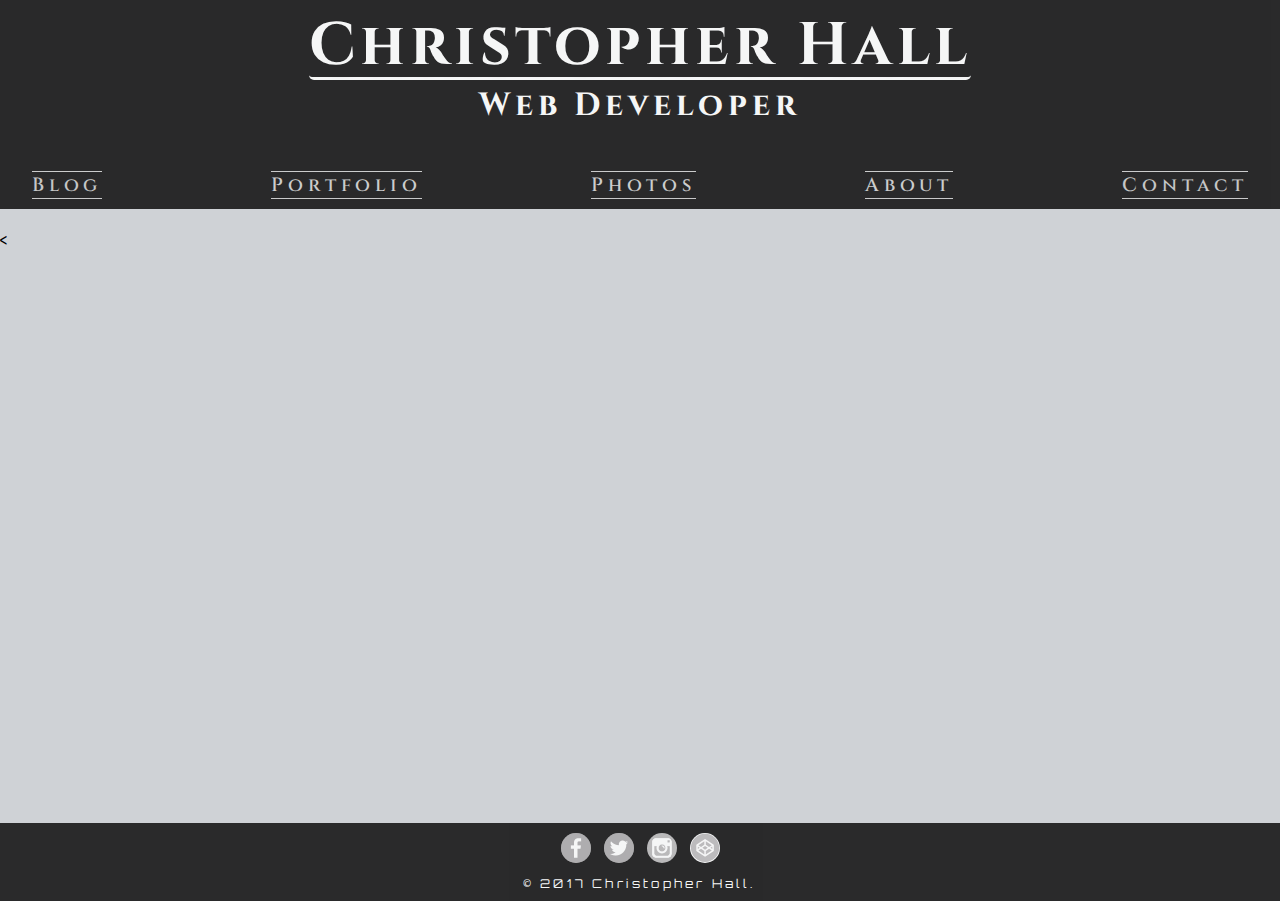
<file: index.html>
<!DOCTYPE html>
<html>
<head>
    <meta charset="utf-8">
    <title>Christopher Hall | Web Developer</title>
    <link rel="stylesheet" href="CSS/normalize.css">
    <link rel="stylesheet" href="CSS/main.css">
    <link rel="stylesheet" href="CSS/responsive.css">
    <link href="https://fonts.googleapis.com/css?family=Cinzel|Orbitron" rel="stylesheet">
    <meta name="viewport" content="width=device-width, initial-scale=1.0">
</head>
<body>
    <div id="wrap">
    <header class="main-header">
        <div id="logo">
            <h1 class="main-h1">Christopher Hall</h1>
            <h2 class="main-h2">Web Developer</h2>
        </div>
        <nav class="main-nav">
            <ul class="main-nav-ul">
                <li class="main-nav-list"><a class="main-nav-a selected" href="index.html">Blog</a></li>
                <li class="main-nav-list"><a class="main-nav-a" href="portfolio.html">Portfolio</a></li>
                <li class="main-nav-list"><a class="main-nav-a"href="photos.html">Photos</a></li>
                <li class="main-nav-list"><a class="main-nav-a" href="about.html">About</a></li>
                <li class="main-nav-list"><a class="main-nav-a selected" href="contact.html">Contact</a></li>
            </ul>
        </nav>
    </header>
    
    <article>
        <header>
        <h2></h2>
        <<p></p>
        </header>
        
    </article>
    
    
    
    
    
    
    </div>
    <footer>
        <a href="https://www.facebook.com/chris.hall.988711" target="_blank"> <img src="img1/facebook-wrap.png" alt="Facebook Logo" class="social-icon"></a>
        <a href="https://twitter.com/Creh88" target="_blank"> <img src="img1/twitter-wrap.png" alt="twitter Logo" class="social-icon"></a>
        <a href="https://www.instagram.com/creopher/" target="_blank"> <img src="img1/imgwrap3.png" alt="Instagram Logo" class="social-icon"></a>
        <a href="" .target="_blank"><img src="img1/codepen.svg" alt="codepen logo" class="social-icon"></a>
        <p class="footer-copy">&copy; 2017 Christopher Hall.</p>
    </footer>
</body>
</html>
</file>
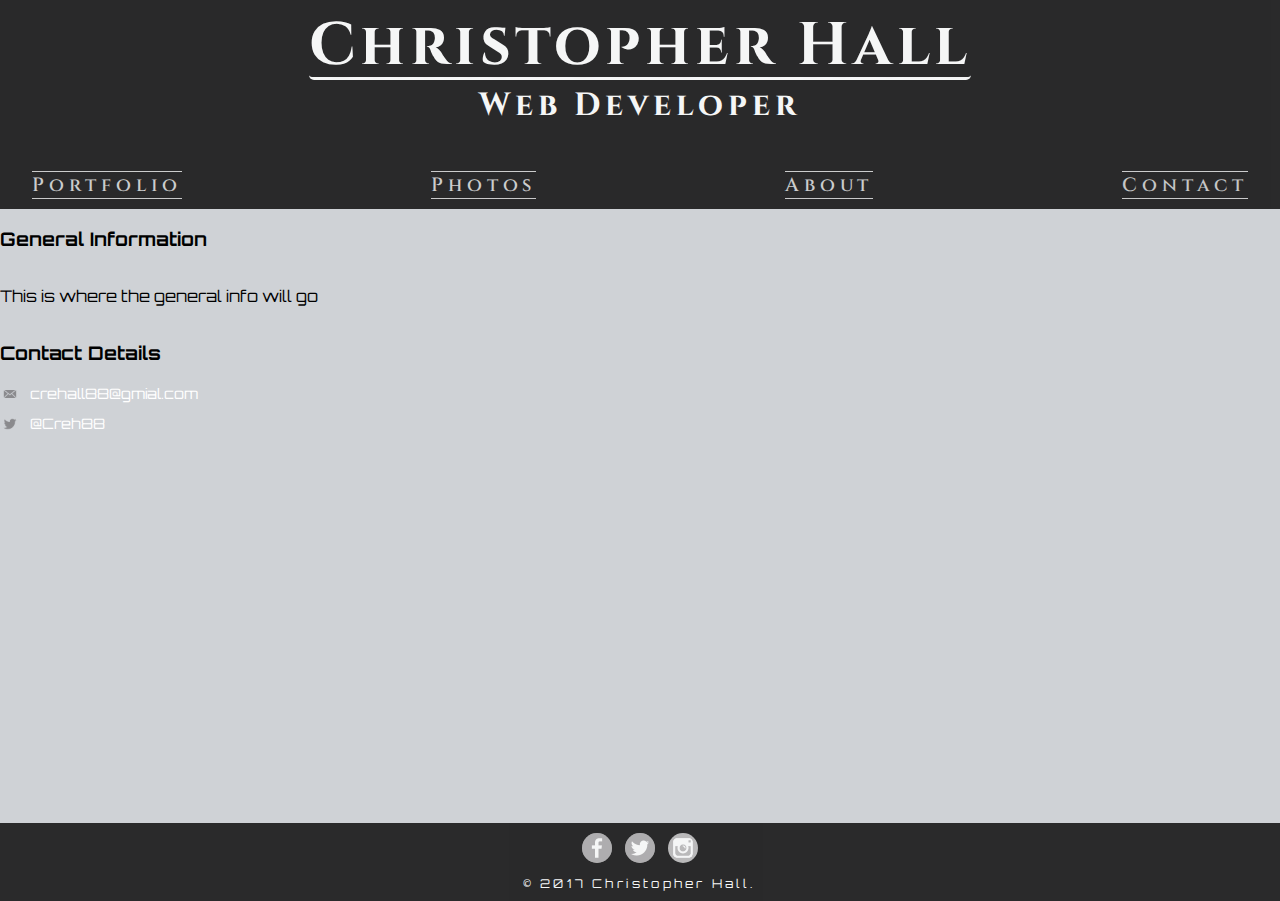
<file: contact.html>
<!DOCTYPE HTML>
<html>
    <head>
        <meta charset="utf-8">
        <title>Christopher Hall | Web Developer</title>
        <link rel="stylesheet" href="CSS/normalize.css">
        <link href="https://fonts.googleapis.com/css?family=Cinzel|Orbitron" rel="stylesheet">
        <link rel="stylesheet" href="CSS/main.css">
        <link rel="stylesheet" href="CSS/responsive.css">
        <meta name="viewport" content="width=device-width, initial-scale=1.0">
    </head>
    <body>
        <div class="contact_background">
            <div id="wrap">
                 <header class="main-header">
                    <div id="logo">
                        <h1 class="main-h1">Christopher Hall</h1>
                        <h2 class="main-h2">Web Developer</h2>
                    </div>
                    <nav class="main-nav">
                        <ul class="main-nav-ul">
                            <li class="main-nav-list"><a class="main-nav-a" href="portfolio.html">Portfolio</a></li>
                            <li class="main-nav-list"><a class="main-nav-a"href="photos.html">Photos</a></li>
                            <li class="main-nav-list"><a class="main-nav-a" href="about.html">About</a></li>
                            <li class="main-nav-list"><a class="main-nav-a selected" href="contact.html">Contact</a></li>
                        </ul>
                    </nav>
                </header>

                    <section id="primary">
                        <h3>General Information</h3>
                        <p>This is where the general info will go</p>
                    </section>
                    <section id="secondary">
                        <h3>Contact Details</h3>
                        <ul class="contact-info">
                            <li class="mail"><a href="mailto:crehall88@gmail.com">crehall88@gmial.com</a></li>
                            <li class="twitter"><a href="http://twitter.com/intent/tweet?screen_name=creh88" target="_blank">@Creh88</a></li>
                        </ul>
                    </section>
                </div>
                <footer>
                    <a href="https://www.facebook.com/chris.hall.988711" target="_blank"> <img src="img1/facebook-wrap.png" alt="Facebook Logo" class="social-icon"></a>
                    <a href="https://twitter.com/Creh88" target="_blank"> <img src="img1/twitter-wrap.png" alt="twitter Logo" class="social-icon"></a>
                    <a href="https://www.instagram.com/creopher/" target="_blank"> <img src="img1/imgwrap3.png" alt="Instagram Logo" class="social-icon"></a>
                    <p class="footer-copy">&copy; 2017 Christopher Hall.</p>
                </footer>
            
        </div>
    </body>
</html>
</file>
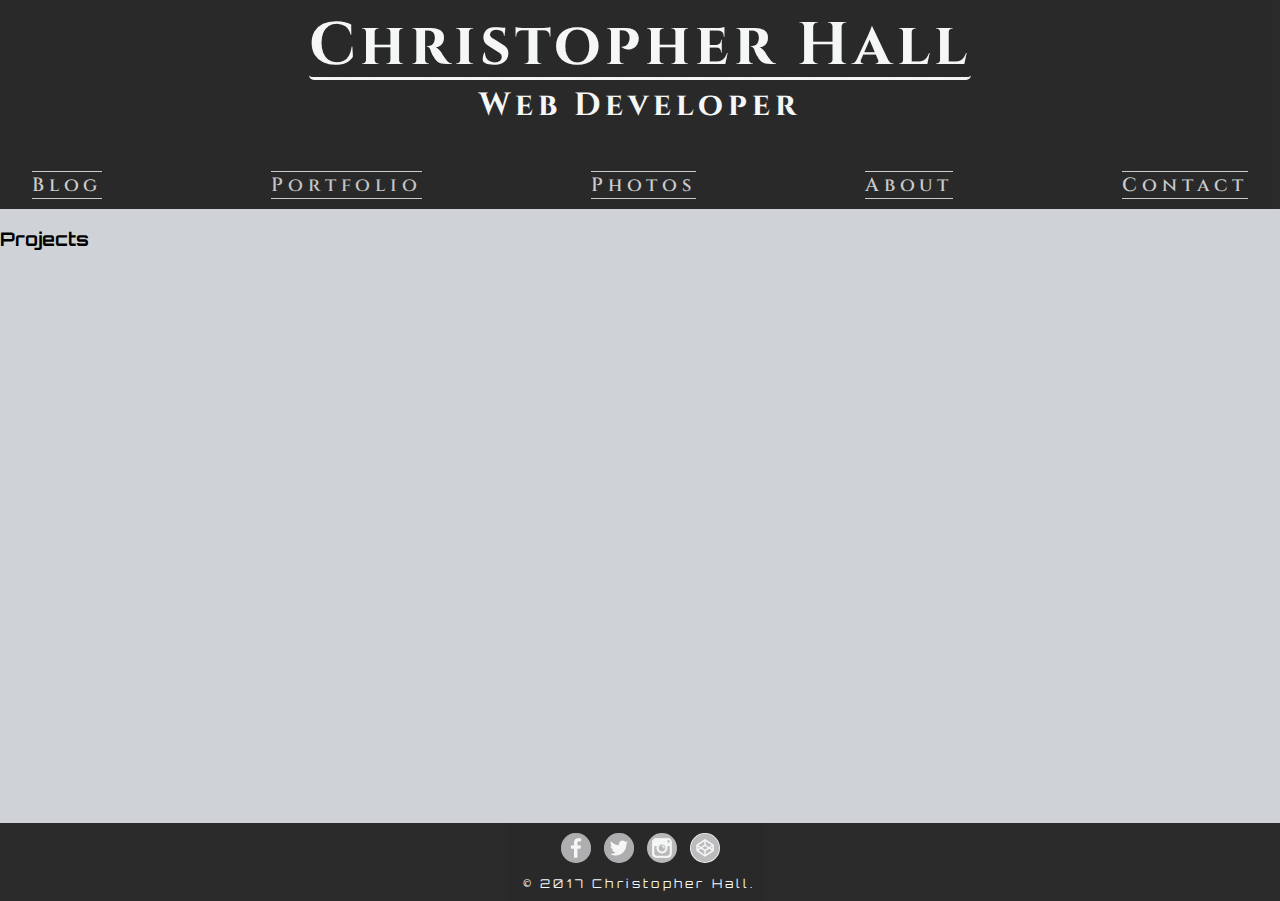
<file: portfolio.html>
<!DOCTYPE HTML>
<html>
    <head>
        <meta charset="utf-8">
        <title>Christopher Hall | Web Developer</title>
        <link rel="stylesheet" href="CSS/normalize.css">
        <link rel="stylesheet" href="CSS/main.css">
        <link rel="stylesheet" href="CSS/responsive.css">
        <link href="https://fonts.googleapis.com/css?family=Cinzel|Orbitron" rel="stylesheet">
        <meta name="viewport" content="width=device-width, initial-scale=1.0">
    </head>
    <body>
        <div class="contact_background">
            <div id="wrap">
                 <header class="main-header">
                    <div id="logo">
                        <h1 class="main-h1">Christopher Hall</h1>
                        <h2 class="main-h2">Web Developer</h2>
                    </div>
                    <nav class="main-nav">
                        <ul class="main-nav-ul">
                            <li class="main-nav-list"><a class="main-nav-a" href="index.html">Blog</a></li>
                            <li class="main-nav-list"><a class="main-nav-a selected" href="portfolio.html">Portfolio</a></li>
                            <li class="main-nav-list"><a class="main-nav-a"href="photos.html">Photos</a></li>
                            <li class="main-nav-list"><a class="main-nav-a" href="about.html">About</a></li>
                            <li class="main-nav-list"><a class="main-nav-a" href="contact.html">Contact</a></li>
                        </ul>
                    </nav>
                </header>

                <section id="primary">
                    <h3>Projects</h3>
                    <p></p>
                </section>
            </div>
                <footer>
                    <a href="https://www.facebook.com/chris.hall.988711" target="_blank"> <img src="img1/facebook-wrap.png" alt="Facebook Logo" class="social-icon"></a>
                    <a href="https://twitter.com/Creh88" target="_blank"> <img src="img1/twitter-wrap.png" alt="twitter Logo" class="social-icon"></a>
                    <a href="https://www.instagram.com/creopher/" target="_blank"> <img src="img1/imgwrap3.png" alt="Instagram Logo" class="social-icon"></a>
                    <a href="" .target="_blank"><img src="img1/codepen.svg" alt="codepen logo" class="social-icon"></a>
                    <p class="footer-copy">&copy; 2017 Christopher Hall.</p>
                </footer>
            
        </div>
    </body>
</html>
</file>
<file: CSS/main.css>
/************************
        GENERAL
*************************/

html {
    box-sizing: border-box;
    min-height: 100vh;
    width: 100vw;
    font-size: 16px;
}

body{
    font-family: 'Orbitron', 'monospace', sans-serif;
    height: 100%;
    width: 100%;
    background-color: #cfd2d6;
}

a {
    text-decoration: none;
}

img {
    max-width: 100%;
    max-height: 100%;
}

#wrap {

    min-height: calc(100vh - 87px);
}


/***************************************
        HEADING and FOOTING
****************************************/

.main-header {
    align-items: center;
    font-family: 'Cinzel', 'Orbitron', sans-serif, serif;
    letter-spacing: 0.30rem;
/*    background-image:url("../webz_img/DSC_0054.JPG");*/
    background-size: cover;
    background-repeat: no-repeat;
    background-position: center;
    
     /*Opacity start*/
    -ms-filter: "progid:DXImageTransform.Microsoft.Alpha(Opacity=50)";
    filter: alpha(opacity=80);
    -moz-opacity: 0.80;
    -khtml-opacity: 0.8;
    opacity: 0.8;
    /*Opacity end*/
}


#logo { /*** h1 & h2 ***/
    grid-column: 1/3;
    justify-self: center;
    color: white;
    text-align: center;
    text-shadow: 2px 2px 8px black;
}

.main-h1 {
    margin: 1px;
    padding-top: 15px;
    font-size: 2.25rem;
    line-height: 2.8rem;
    border-bottom: 3px solid white;
} 

.main-h2{
    font-size: 1.25rem;
    margin-top: 20px;
    line-height: .25rem;

}

footer {
    font-size: 0.75rem;
    text-align: center;
    padding: 15px;
    margin-top: 10px;
    clear: both;
    background-color: #000;
    
    
    /*Opacity start*/
    -ms-filter: "progid:DXImageTransform.Microsoft.Alpha(Opacity=50)";
    filter: alpha(opacity=80);
    -moz-opacity: 0.80;
    -khtml-opacity: 0.8;
    opacity: 0.8;
    /*Opacity end*/
}

.footer-copy {
    color: white;
    padding-top: 10px;
    letter-spacing: .20rem;
    margin: 0;
}

.social-icon {
    width: 30px;
    height: 30px;
    margin: 0 5px;
    background-color: white;
    border-radius: 75%
}


/***************************************
             NAVIGATION
****************************************/

.main-nav {
    align-self: center;
    padding-bottom: 0px;
}

.main-nav-ul {
    display: flex;
    flex-direction: column;
    justify-content: space-between;
    list-style: none;
    padding: 0;
    margin: 0;
    text-shadow: 2px 2px 8px black;
}

.main-nav-list {
    font-size: 1.25rem;
    margin: 0 auto;
    line-height: 1.75rem;
    
    
}

.main-nav-a {
    line-height: 3rem;
    margin-top: 10px;
    color: white;
    font-weight: 300;
    border-bottom: 1px solid white;
    
}

.main-nav-a:hover {
    color: #32673f;
}

.selected {
    color: lightgreen;
}

/***************************************
            PAGE: PHOTOS
****************************************/


.crop img{
    width: 100%;
    border-radius: 4px;

}

.crop a img {
    border: none;
}


#photos_grid {
    display: inline-block;
    box-sizing: border-box;
/*    grid-template-columns: 1fr;*/
    grid-gap: 5px;
    margin: 0 auto;
    padding: 10px;
    height: 100vh;
    width: 100vw;

}

/***************************************
            PAGE: ABOUT
****************************************/
#about-grid{
    display: grid;
    grid-template-columns: 1fr;
    
}
.about_background {
    background: url("../img1/vegasParking.JPG");
    background-size: cover;
    background-repeat: no-repeat;
    background-position: center;
    
}

.about-wrapper {
    grid-template: 1/2;
    border-radius: 50px;
    overflow: auto;
   
}


.about-p {
    color: white;
    padding: 15px;
    letter-spacing: 2px;
    line-height: 1.75rem;
    background-color: #000;
    
    Opacity start
    -ms-filter: "progid:DXImageTransform.Microsoft.Alpha(Opacity=50)";
    filter: alpha(opacity=80);
    -moz-opacity: 0.80;
    -khtml-opacity: 0.8;
    opacity: 0.8;
    Opacity end
}




/***************************************
            PAGE: Contact
****************************************/
#primary {
    display: grid;
    grid-template-columns: repeat(3 1fr);
    grid-template-rows: repeat(4 1fr);
}

.contact-head{
    grid-column: 2/3;
}

.contact-info {
    grid-column: 2/3;
    grid-row: 2/3;
    list-style: none;
    padding: 0;
    margin: 0;
    font-size: 0.9rem;
}

.contact-info a {
    display: block;
    min-height: 20px;
    background-repeat: no-repeat;
    background-size: 20px 20px;
    padding: 0 0 0 30px;
    margin: 0 0 10px;
}

.contact-info li.mail a {
    background-image: url('../img1/mail.png');
    color: white;
}


.contact-info li.twitter a {
    background-image: url('../img1/twitter.png');
    color: white;
}
</file>
<file: CSS/responsive.css>
/**************************************************************************
                            MEDIA QUERIES
***************************************************************************/


@media only screen and (min-width: 768px) {
    
    
    html {
        box-sizing: border-box;
        min-width: 100%;
        min-height: 100%;
    }
    
    #wrap {
        min-height: calc(100vh - 87px);
        width: 100vw;
    }

    
/***************************************
            HEADING and FOOTING
****************************************/

    .main-header {
        display: grid;
        grid-template-columns: 1fr 4fr 1fr;
        grid-template-rows: 2fr 1fr;
        align-items: center;
        font-family: 'Cinzel', 'Orbitron', sans-serif, serif;
        letter-spacing: 0.30rem;
        background-color: #000;

        /*Opacity start*/
        -ms-filter: "progid:DXImageTransform.Microsoft.Alpha(Opacity=50)";
        filter: alpha(opacity=80);
        -moz-opacity: 0.80;
        -khtml-opacity: 0.8;
        opacity: 0.8;
        /*Opacity end*/
    }


    #logo { /*** h1 & h2 ***/
        grid-column: 2 / 3;
        grid-row: 1 / 2;
        justify-self: center;
        color: white;
        text-shadow: 5px 5px 8px black;

    }

    .main-h1 {
        margin: 1px;
        padding-top: 15px;
        font-size: 3.75rem;
        line-height: 3.8rem;
        border-bottom: 3px solid white;
        border-radius: 5px;
    } 

    .main-h2{
        font-size: 2rem;
        margin-top: 20px;
        line-height: .8rem;

    }

    footer {
        max-width: 100%;
        font-size: 0.75rem;
        text-align: center;
        padding: 10px;
        clear: both;
        background-color: #000;


        /*Opacity start*/
        -ms-filter: "progid:DXImageTransform.Microsoft.Alpha(Opacity=50)";
        filter: alpha(opacity=80);
        -moz-opacity: 0.80;
        -khtml-opacity: 0.8;
        opacity: 0.8;
        /*Opacity end*/
    }

    .footer-copy {
        color: white;
        padding-top: 10px;
        letter-spacing: .20rem;
        margin: 0;
    }

    .social-icon {
        width: 30px;
        height: 30px;
        margin: 0 5px;
        background-color: white;
        border-radius: 75%
    }

/***************************************
    NAVIGATION
****************************************/

    .main-nav {
        grid-column: 1/4;
        align-self: end;
        padding-bottom: 0px;
    }

    .main-nav-ul {
        display: flex;
/*        background-color: black;*/
        flex-direction: row;
        justify-content: space-between;
        list-style: none;
        margin: 0 auto;
        padding: 0px;
        
        
        /*Opacity start*/
        -ms-filter: "progid:DXImageTransform.Microsoft.Alpha(Opacity=50)";
        filter: alpha(opacity=80);
        -moz-opacity: 0.80;
        -khtml-opacity: 0.8;
        opacity: 0.8;
        /*Opacity end*/

    }

    .main-nav-list {
        font-size: 1.2rem;
        margin: 0 2rem;


    }

    .main-nav-a {
        color: white;
        font-weight: 550;
        border-top: 1px solid white;
        border-bottom: 1px solid white;

    }

    .main-nav-a:hover {
        color: whitesmoke;
    }

    .selected {
        color: whitesmoke;
    }

    
/***************************************
    PAGE: ABOUT
****************************************/
    #about-grid{
        display: grid;
        grid-template-columns: repeat(4 1fr);

    }
    .about_background {
        background: url("../img1/vegasParking.JPG");
        background-size: cover;
        background-repeat: no-repeat;
        background-position: center;

    }

    .about-wrapper {
        grid-template: 2/3;
        border-radius: 50px;
        overflow: auto;
        margin: 20%;

}

    .about-p {
        color: whitesmoke;
        padding: 15px;
        letter-spacing: 2px;
        line-height: 1.75rem;
        background-color: #000;

        Opacity start
        -ms-filter: "progid:DXImageTransform.Microsoft.Alpha(Opacity=50)";
        filter: alpha(opacity=80);
        -moz-opacity: 0.80;
        -khtml-opacity: 0.8;
        opacity: 0.8;
        Opacity end
    }



}


@media only screen and (min-width: 1024px) {

    
    
    
/*******************************************
                PAGE: ABOUT
    ****************************************/
    #about-grid{
        display: grid;
        grid-template-columns: repeat(4 1fr);

    }
    .about_background {
        background: url("../img1/vegasParking.JPG");
        background-size: cover;
        background-repeat: no-repeat;
        background-position: center;

    }

    .about-wrapper {
        grid-template: 2/3;
        border-radius: 50px;
        overflow: auto;


    }

    .about-p {
        color: whitesmoke;
        padding: 15px;
        letter-spacing: 2px;
        line-height: 1.75rem;
        background-color: #000;

        /*Opacity start*/
        -ms-filter: "progid:DXImageTransform.Microsoft.Alpha(Opacity=50)";
        filter: alpha(opacity=80);
        -moz-opacity: 0.80;
        -khtml-opacity: 0.8;
        opacity: 0.8;
        /*Opacity end*/
    }




    /***************************************
    PAGE: Contact
    ****************************************/
    #primary {
        display: grid;
        grid-template-columns: repeat(4 1fr);
        grid-template-rows: repeat(4 1fr);

    }
    .contact-head{
        grid-row: 1/2;

    }
    .contact-info {
        grid-column: 2/3

            list-style: none;
        padding: 0;
        margin: 0;
        font-size: 0.9rem;
    }

    .contact-info a {
        min-height: 20px;
        background-repeat: no-repeat;
        background-size: 20px 20px;
        padding: 0 0 0 30px;
        margin: 0 0 10px;
    }

    .contact-info li.mail a {
        background-image: url('../img1/mail.png');
        color: white;
    }


    .contact-info li.twitter a {
        background-image: url('../img1/twitter.png');
        color: white;
    }

    
    /***************************************
    PAGE: PHOTOS
    ****************************************/


    .crop img{
        box-shadow: 10px 10px 5px grey;
        width: 100%;
        border-radius: 4px;

    }

    .crop a img {
        border: none;
    }


    #photos_grid {
        display: grid;
        box-sizing: border-box;
        grid-template-columns: repeat(auto-fill, minmax(240px, 1fr));
        grid-template-rows: auto-fill;
        grid-gap: 5px;
        margin: 15px auto;
        padding: 10px;
        height: 100vh;
        width: 100vw;

    }
}
</file>
